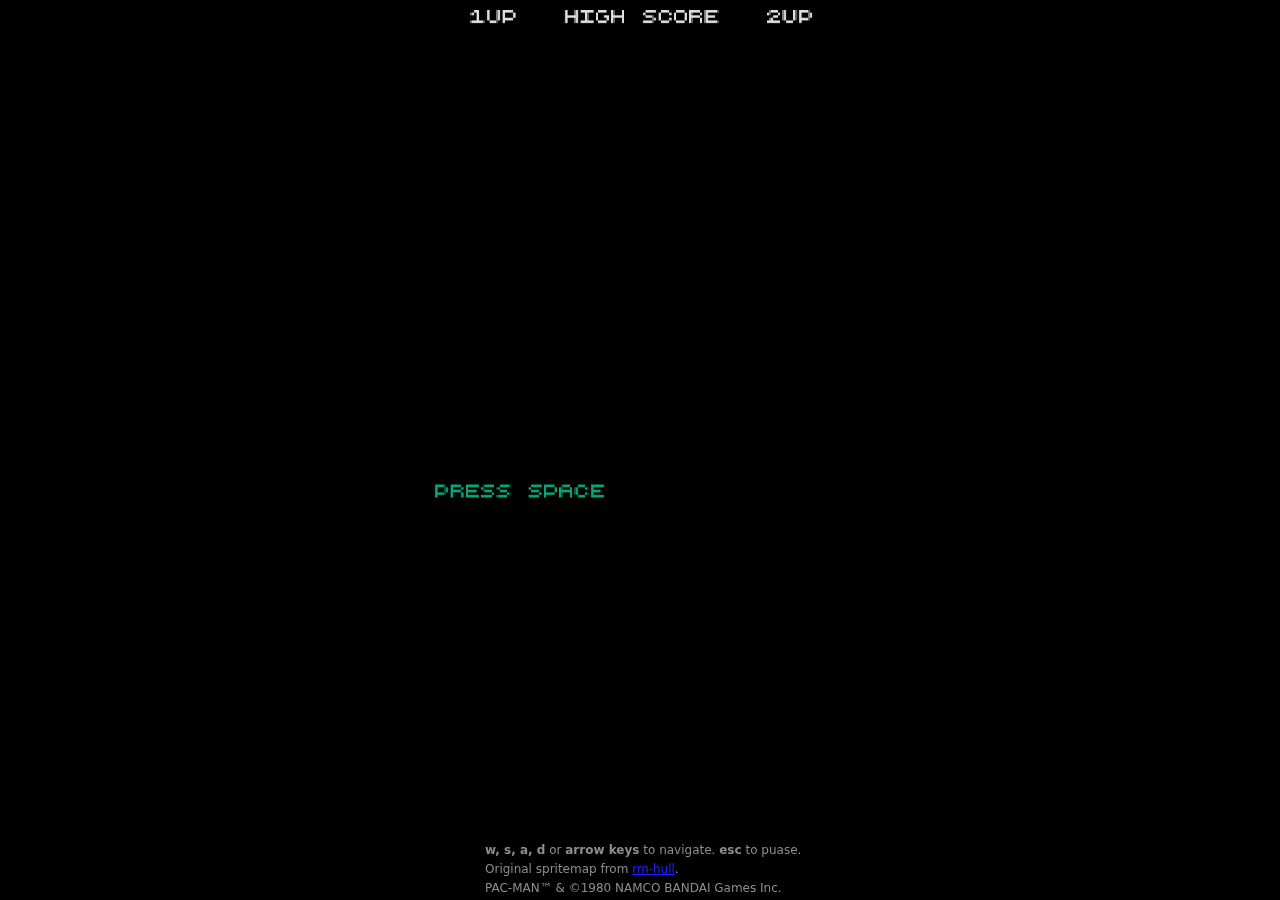
<file: index.html>
<!DOCTYPE html>
<html>
	<head>
		<meta charset="utf-8">
		<title>cpm</title>
		<meta content='width=device-width, initial-scale=1.0, maximum-scale=1.0, user-scalable=0' name='viewport'>
		<link rel="stylesheet" media="screen" href="assets/css/cpm.css">
	</head>
	<body>
		<div id="gameContainer">
			<div id="game"></div>
		</div>
		<div class="info">
			<p id="ctrlInfo"></p>
			<p>Original spritemap from <a href="https://github.com/rm-hull/big-bang/blob/master/examples/pacman/data/spritemap-384.png" target="_blank">rm-hull</a>.</p>
			<p>PAC-MAN&#8482; &amp; &copy;1980 NAMCO BANDAI Games Inc.</p>
		</div>

		<script src="assets/js/assets.js?d=20200402"></script>
		<script src="assets/js/error.js?d=20200402"></script>
		<script src="assets/js/layouts.js?d=202004021002"></script>
		<script src="assets/js/levels.js?d=202004021002"></script>
		<script src="assets/js/imageloader.js?d=20200402"></script>
		<script src="assets/js/renderer.js?d=20200402"></script>
		<script src="assets/js/entity.js?d=20200402"></script>
		<script src="assets/js/ghosts.js?d=20200402"></script>
		<script src="assets/js/pathfinder.js?d=20200402"></script>
		<script src="assets/js/sounds.js?d=20200402"></script>
		<script src="assets/js/cutscenes.js?d=20200402"></script>
		<script src="assets/js/game.js?d=20200402"></script>

		<script type="text/javascript">
			document.addEventListener("DOMContentLoaded", function(event){
				document.getElementById('ctrlInfo').innerHTML = 'ontouchstart' in window || navigator.maxTouchPoints > 0 || navigator.msMaxTouchPoints > 0 ? '<strong>swipe left, right, up, down</strong> to navigate.' : '<strong>w, s, a, d</strong> or <strong>arrow keys</strong> to navigate. <strong>esc</strong> to puase.';
			});
		</script>
	</body>
</html>
</file>
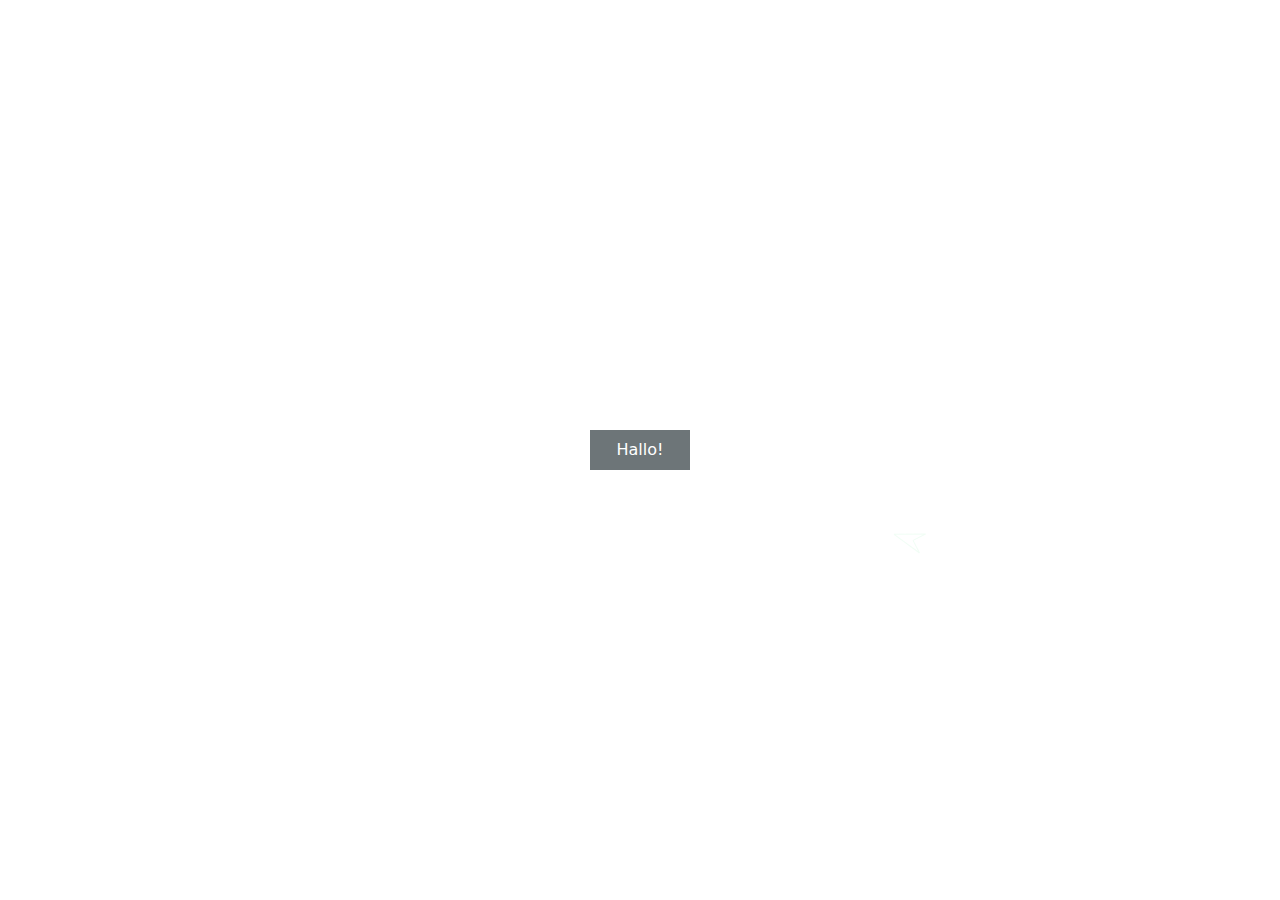
<file: assets/dunno0.html>
<!DOCTYPE html>
<html>
	<head>
		<meta charset="utf-8">
		<meta content='width=device-width, initial-scale=1.0, maximum-scale=1.0, user-scalable=0' name='viewport'>
		<title>trig</title>

		<style>
			*{
				margin : 0;
				padding: 0;
			}

			body{
				font: 100% sans, sans-serif;
			}

			canvas{
				display: block;
			}

			a:link, a:active, a:visited{
				display: block;
				position: absolute;
				top: 50%;
				left: 50%;
				margin: -20px 0 0 -50px;

				width: 100px;
				line-height: 40px;

				color: #fff;
				text-decoration: none;
				text-align: center;

				background: #6D7578;
			}

			a:hover{
				background: #769BAB;
			}
		</style>
	</head>
	<body>
		<a href="#" id="hallo">Hallo!</a>
		<script type="text/javascript">
			document.addEventListener("DOMContentLoaded", function(event){
				var canvas = document.createElement('canvas');
				document.body.appendChild(canvas);

				var context = canvas.getContext('2d');
				var width = canvas.width = window.innerWidth;
				var height = canvas.height = window.innerHeight;

				var centerX = width / 2, centerY = height / 2;
				var things = [];
				var mousePos = {
					x : centerX,
					y : centerY
				}

				if ('ontouchmove' in window){
					window.addEventListener('touchmove', function(event){
						mousePos.x = event.touches[0].clientX;
						mousePos.y = event.touches[0].clientY;
					});
				}

				window.addEventListener('resize', function(event){
					width = canvas.width = window.innerWidth;
					height = canvas.height = window.innerHeight;

					centerX = width / 2;
					centerY = height / 2;
				});

				document.addEventListener('mousemove', function(event){
					mousePos.x = event.clientX;
					mousePos.y = event.clientY;
				});

				document.getElementById('hallo').addEventListener('click', function(event){
					genThings(Math.round(Math.random() * 20) + 20)
					this.style = 'display: none;';
				});

				function genThings(num){
					var slice = 2 * Math.PI / num;

					for (var i = 0; i < num; i++){
						things.push({
							offsetX : Math.round(Math.random() * 400) + 250,
							offsetY : Math.round(Math.random() * 400) + 250,
							speedX : Math.random() * .004 + .006 /*.01*/,
							speedY : Math.random() * .0063 + .006 /*.0123*/,
							angleX : i * slice,
							angleY : i * slice,
							rotAngle : 0,
							ease : .01,
							toX : centerX,
							toY : centerY,
							cX : centerX,
							cY : centerY,
							color : '#' + Math.floor(Math.random() * 15658734).toString(16),
							lastPos : {
								x : centerX,
								y : centerY
							}
						});
					}
				}

				function render(){
					context.clearRect(0, 0, width, height);

					things.forEach(function(thing){
						thing.cX += (mousePos.x - thing.lastPos.x) * thing.ease;
						thing.cY += (mousePos.y - thing.lastPos.y) * thing.ease;
						thing.toX = thing.cX + Math.cos(thing.angleX) * thing.offsetX;
						thing.toY = thing.cY + Math.sin(thing.angleY) * thing.offsetY;

						context.save();

						context.translate(thing.toX, thing.toY);
						context.rotate(thing.rotAngle);

						context.beginPath();
						context.moveTo(0, -10);
						context.lineTo(10, 0);

						context.moveTo(0, 10);
						context.lineTo(10, 0);

						context.moveTo(30, 0);
						context.lineTo(0, -10);

						context.moveTo(30, 0);
						context.lineTo(0, 10);
						context.strokeStyle = thing.color;
						context.stroke();

						var dX = mousePos.x - thing.toX;
						var dY = mousePos.y - thing.toY;
						var dist = Math.sqrt(dX * dX + dY * dY);

						if (dist <= 100){
							context.rotate(-1 * thing.rotAngle);
							context.font = '15px sans, sans-serif, arial';

							context.strokeText(dist > 30 ? 'ó, helloszia!' : 'bocsánat, elnézést!', -10, -30);
						}

						context.restore();

						thing.lastPos.x = thing.toX;
						thing.lastPos.y = thing.toY;
						thing.angleX += thing.speedX;
						thing.angleY += thing.speedY;
						thing.rotAngle = Math.atan2(mousePos.y - thing.toY, mousePos.x - thing.toX);

					});

					requestAnimationFrame(render);
				}

				genThings(1);
				render();
			});
		</script>
	</body>
</html>
</file>
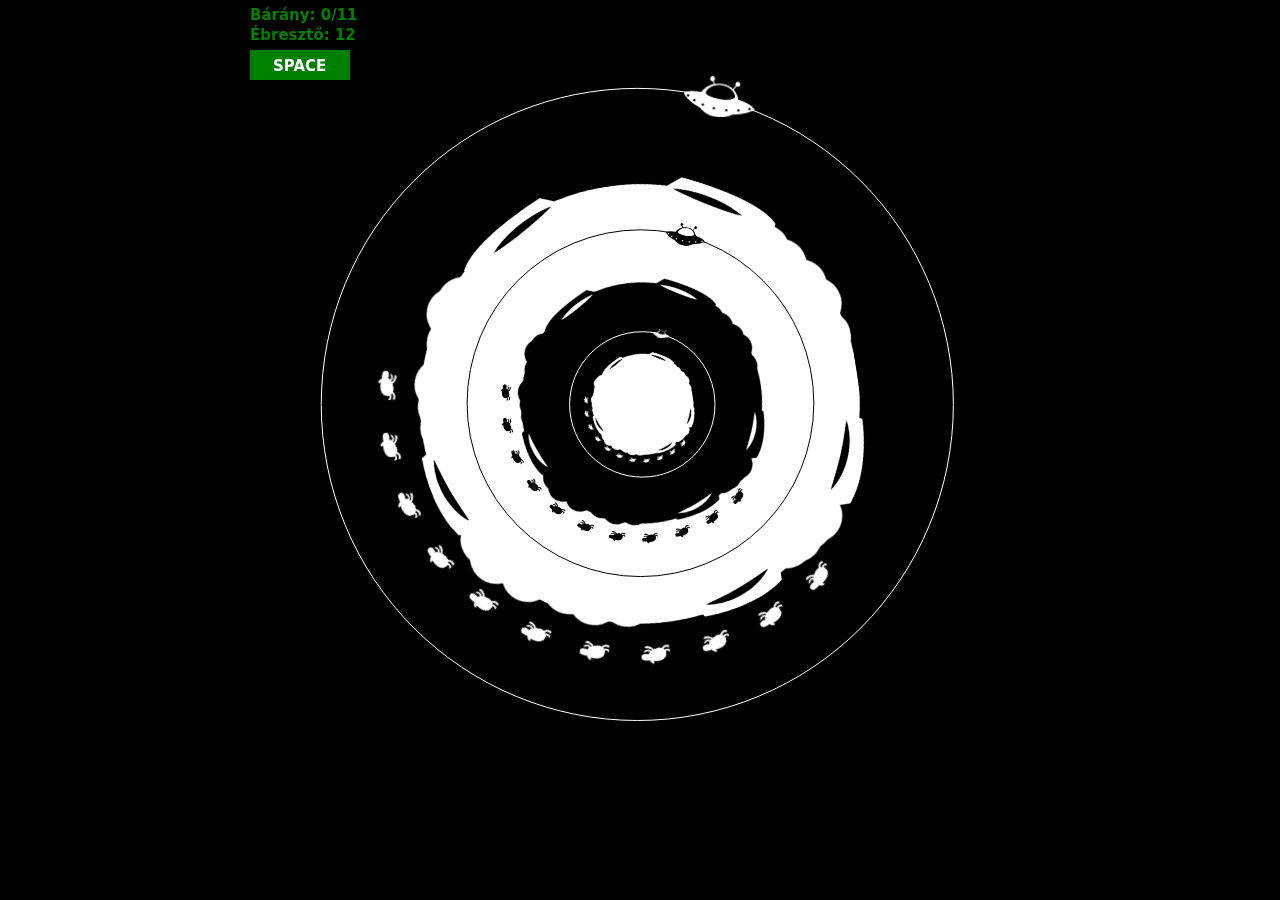
<file: assets/dunno01.html>
<!--
	original graphics
	=================
	planet, saucer: http://www.freepik.com/free-vector/outer-space_799423.htm#term=ufo&page=1&position=11
	lamb: http://www.vecteezy.com/vector-art/85742-sheep-silhouette-vectors-pack
-->
<!DOCTYPE html>
<html>
	<head>
		<meta charset="utf-8">
		<meta content='width=device-width, initial-scale=1.0, maximum-scale=1.0, user-scalable=0' name='viewport'>
		<title>alukáljál</title>

		<style>
			*{
				margin : 0;
				padding: 0;
			}

			html, body{
				width: 100%;
				height: 100%;
				overflow: hidden;
			}

			body{
				font: 100% sans, sans-serif;
				background: #000;
			}

			canvas{
				display: block;
				margin: 0 auto;
			}

		</style>
	</head>
	<body>
		<script type="text/javascript">
			document.addEventListener("DOMContentLoaded", function(event){
				var canvas = document.createElement('canvas');
				document.body.appendChild(canvas);

				var isTouchDev = 'ontouchstart' in window;
				var context = canvas.getContext('2d');
				var width = canvas.width = Math.min(800, window.innerWidth);
				var height = canvas.height = Math.min(800, window.innerHeight);
				var centerX = width / 2;
				var centerY = height / 2;

				var aF, ZID, LID, WID0, WID1, RID, RID1, PID;

				var props = {
					pause : false,
					canReact : true,
					lastTime : performance.now() || Date.now(),
					deltaT : 0,
					gameImg : new Image(),
					gameImgSrc : 'img/dimg.png',
					circSR : [220, 120, 50],
					minR : 50,
					maxR : Math.max(width + 70, height + 70),
					rIncrement : .04,
					circCols : ['#000', '#fff'],
					circColIndex : 0,
					circs : [],
					tries : 0,
					sheepsWoke : 0,
					isPlaying : false,
					idleT : 30000,
					nextRT : 6000,
					player : {
						x : 0,
						y : 0,
						angle : -75 * Math.PI / 180,
						light : false,
						clip : {
							pos : [{
								x : 61,
								y : 0
							},{
								x : 130,
								y : 0
							}],
							width : 69,
							height : 40
						}
					},
					planet : {
						x : centerX,
						y : centerY,
						angle : 0,
						rotSpeed : .2,
						clip : {
							pos : [{
								x : 61,
								y : 40
							},{
								x : 666,
								y : 40
							}],
							width : 605,
							height : 600
						}
					},
					sheeps : {
						theSheeps : [],
						sheepNum : Math.round(Math.random() * 15) + 5,
						lastNum : 0,
						angle : 0,
						spreadAngle : 270 * Math.PI / 180,
						rotSpeed : 1,
						clip : {
							pos : [{
								x : 0,
								y : 0
							},{
								x : 30,
								y : 0
							}],
							width : 30,
							height : 20
						}
					}
				}

				function lightOn(){
					props.pause = false;
					if (!props.isPlaying) doFocus();
					props.isPlaying = true;
					window.clearInterval(PID);

					if (props.tries > 0){
						if (props.canReact){
							props.tries--;
							props.player.light = true;
							props.canReact = false;
						}

						window.clearTimeout(RID);
						RID = window.setTimeout(function(){
							props.player.light = false;
						}, 200);
					} else{
						props.player.light = false;
						window.clearTimeout(RID);
					}
				}

				function lightOff(){
					if (props.tries > 0){
						props.player.light = false;
						props.canReact = true;
					}

					window.clearInterval(PID);
					PID = window.setInterval(checkIdle, props.idleT);
				}

				function infIncr(){
					props.rIncrement = Math.random() * .79 + .04;
				}

				function nextRound(){
					props.canReact = true;
					props.circs.forEach(function(circ){
						circ.speedX = 10;
						circ.speedY = 20;
					});

					WID0 = window.setTimeout(function(){
						window.clearTimeout(WID0);
						genSheeps();
					}, 1000);


					WID1 = window.setTimeout(function(){
						window.clearTimeout(WID1);

						props.circs.forEach(function(circ){
							circ.speedX = circ.oriSX;
							circ.speedY = circ.oriSY;
						});
					}, 1000);
				}

				function drawCirc(x, y, r, color, fill, startAngle, endAngle){
					var startA = !startAngle ? 0 : startAngle;
					var endA = !endAngle ? 2 * Math.PI : endAngle;
					context.beginPath();
					context.arc(x, y, r, startA, endA, true);
					if (fill){
						context.fillStyle = color;
						context.fill();
					} else{
						context.strokeStyle = color;
						context.lineWidth = 1;
						context.stroke();
					}
				}

				function drawPlayGround(){
					props.circSR.forEach(function(cSR){
						props.circColIndex = props.circColIndex >= props.circCols.length - 1 ? 0 : props.circColIndex + 1;
						props.circs.push({
							r : cSR,
							colorIndex : props.circColIndex,
							offsetX : Math.round(Math.random() * 5) + 5,
							offsetY : Math.round(Math.random() * 5) + 5,
							speedX : Math.random() * 1.5 + 1,
							speedY : Math.random() * 1.56 + 1.2,
							oriSX : Math.random() * 1.5 + 1,
							oriSY : Math.random() * 1.56 + 1.2,
							ease : .01,
							toX : centerX,
							toY : centerY,
							cX : centerX,
							cY : centerY,
							sX : centerX,
							sY : centerY,
							angleX : 0,
							angleY : 0,
							lastPos : {
								x : centerX,
								y : centerY
							}
						});

						//drawCirc(centerX, centerY, cSR, props.circCols[props.circColIndex], true);
					});
				}

				function genSheeps(){
					props.sheepsWoke = 0;
					props.sheeps.theSheeps = [];

					var toDeg = Math.random() * 225 + 45;
					var degPerc = toDeg / 270 * 100;
					var sheepNum = Math.round(20 * degPerc / 100);

					props.sheeps.angle = 0;
					props.sheeps.spreadAngle = toDeg * Math.PI / 180;
					props.sheeps.sheepNum = sheepNum;
					props.tries = sheepNum + 1;

					for (var i = 0; i < sheepNum; i++){
						props.sheeps.theSheeps.push({
							offsetX : 0,
							offsetY : 0,
							speedX : 0,
							speedY : 0,
							ease : .01,
							toX : centerX,
							toY : centerY,
							cX : centerX,
							cY : centerY,
							sX : centerX,
							sY : centerY,
							angleX : 0,
							angleY : 0,
							lastPos : {
								x : centerX,
								y : centerY
							},
							clip : {
								pos : props.sheeps.clip.pos,
								width : props.sheeps.clip.width,
								height : props.sheeps.clip.height,
							},
							woke : false,
							msg : ''
						});
					}
				}

				function doBlur(){
					props.pause = true;

					window.clearInterval(ZID);
					window.clearInterval(LID);
					window.clearTimeout(WID0);
					window.clearTimeout(WID1);
					window.clearInterval(PID);
				}

				function doFocus(){
					props.pause = false;

					window.clearInterval(ZID);
					window.clearInterval(LID);
					window.clearTimeout(WID0);
					window.clearTimeout(WID1);
					window.clearInterval(PID);

					nextRound();
					ZID = window.setInterval(infIncr, Math.random() * 4000 + 4000);
					LID = window.setInterval(nextRound, props.nextRT);
					PID = window.setInterval(checkIdle, props.idleT);
				}

				function doResize(){
					width = canvas.width = Math.min(800, window.innerWidth);
					height = canvas.height = Math.min(800, window.innerHeight);
					centerX = width / 2;
					centerY = height / 2;
					props.maxR = Math.max(width + 70, height + 70);

					props.circs.forEach(function(circ){
						circ.cX = centerX;
						circ.cY = centerY;
						circ.sX = centerX;
						circ.sY = centerY;
						circ.toX = centerX;
						circ.toY = centerY;
					});
				}

				function checkIdle(){
					if (!props.isPlaying){
						doBlur();
					}
					props.isPlaying = false;
				}

				function render(DOMHighResTimeStamp){
					var now = DOMHighResTimeStamp || performance.now() || Date.now();
					props.deltaT = Math.max(0, (now - props.lastTime) / 1000);

					if (!props.pause){
						context.clearRect(0, 0, width, height);

						//remove circle out of the canvas
						if (props.circs[0].r >= props.maxR){
							props.circs.splice(0, 1);
						}

						//add new circle
						if (props.circs[props.circs.length - 1].r >= 60){
							props.circColIndex = props.circColIndex >= props.circCols.length - 1 ? 0 : props.circColIndex + 1;
							props.circs.push({
								r : .1,
								colorIndex : props.circColIndex,
								offsetX : Math.round(Math.random() * 5) + 5,
								offsetY : Math.round(Math.random() * 5) + 5,
								speedX : Math.random() * 1.5 + 1,
								speedY : Math.random() * 1.56 + 1.2,
								oriSX : Math.random() * 1.5 + 1,
								oriSY : Math.random() * 1.56 + 1.2,
								ease : .01,
								toX : centerX,
								toY : centerY,
								cX : centerX,
								cY : centerY,
								sX : centerX,
								sY : centerY,
								angleX : 0,
								angleY : 0,
								lastPos : {
									x : centerX,
									y : centerY
								}
							});
						}

						props.circs.forEach(function(circ, cIndex){
							//circ.r += props.rIncrement;
							circ.r += (props.circs.length - cIndex) * props.rIncrement;

							circ.cX += (circ.sX - circ.lastPos.x) * circ.ease;
							circ.cY += (circ.sY - circ.lastPos.y) * circ.ease;
							circ.toX = circ.cX + Math.cos(circ.angleX) * circ.offsetX;
							circ.toY = circ.cY + Math.sin(circ.angleY) * circ.offsetY;
							//drawCirc(circ.toX, circ.toY, circ.r, props.circCols[circ.colorIndex], true);

							var pDistR = circ.r + (circ.r * 40 / 100);
							drawCirc(circ.toX, circ.toY, pDistR, props.circCols[circ.colorIndex]);

							var toBigestPerc = props.circs[cIndex].r / props.circSR[0] * 100

							//sheeps
							var slice = props.sheeps.spreadAngle / props.sheeps.sheepNum;
							var toDist = circ.r + (circ.r * 10 / 100);
							props.sheeps.theSheeps.forEach(function(sheep, sIndex){
								var scaleW = sheep.clip.width * toBigestPerc / 100;
								var scaleH = sheep.clip.height * toBigestPerc / 100;

								var dimPerc = circ.r / props.circs[cIndex].r * 100;
								var toW = scaleW * dimPerc / 100;
								var toH = scaleH * dimPerc / 100;

								var toX = (circ.toX + Math.cos(sIndex * slice + props.sheeps.angle) * toDist) - toW / 2;
								var toY = (circ.toY + Math.sin(sIndex * slice + props.sheeps.angle) * toDist) - toH / 2;

								sheep.sX = sheep.cX = toX;
								sheep.sY = sheep.cY = toY;
								sheep.offsetY = (pDistR - toDist) / 4;

								sheep.cX += (sheep.sX - sheep.lastPos.x) * sheep.ease;
								sheep.cY += (sheep.sY - sheep.lastPos.y) * sheep.ease;
								sheep.toX = sheep.cX + Math.cos(sheep.angleX) * sheep.offsetX;
								sheep.toY = sheep.cY + Math.sin(sheep.angleY) * sheep.offsetY;

								var rotAngle = Math.atan2(circ.toY - toY, circ.toX - toX) - 90 * Math.PI / 180;
								context.save();
								context.translate(sheep.toX + toW / 2, sheep.toY + toH / 2);
								context.rotate(rotAngle);
								context.drawImage(props.gameImg, props.sheeps.clip.pos[circ.colorIndex].x, props.sheeps.clip.pos[circ.colorIndex].y, props.sheeps.clip.width, props.sheeps.clip.height, -1 * toW / 2, -1 * toH / 2, toW, toH);

								if (sheep.msg.length){
									var fSize = 15 * toBigestPerc / 100;
									context.font = fSize + 'px sans, sans-serif';
									context.fillStyle = props.circCols[circ.colorIndex];
									context.fillText(sheep.msg, -1 * toW, -1 * toH);
								}

								//if (!sheep.msg) drawCirc(0, 0, toH / 1.2, props.circCols[circ.colorIndex]);
								context.restore();

								sheep.lastPos.x = sheep.toX;
								sheep.lastPos.y = sheep.toY;
								sheep.angleX += sheep.speedX * props.deltaT;
								sheep.angleY += sheep.speedY * props.deltaT;

								//hide sheep msg
								var msgEndX = circ.toX + Math.cos(Math.PI / 180) * toDist;
								var msgEndY = circ.toY + Math.sin(Math.PI / 180) * toDist;
								//drawCirc(msgEndX, msgEndY, 10, props.circCols[circ.colorIndex], true);
								if (sheep.woke && sheep.sY >= msgEndY){
									sheep.msg = '';
								}

							});

							//planet
							var scaleW = props.planet.clip.width / 1.4 * toBigestPerc / 100;
							var scaleH = props.planet.clip.height / 1.4 * toBigestPerc / 100;

							var dimPerc = circ.r / props.circs[cIndex].r * 100;
							var toW = scaleW * dimPerc / 100;
							var toH = scaleH * dimPerc / 100;

							props.planet.x = circ.toX - toW / 2;
							props.planet.y = circ.toY - toH / 2;

							context.save();
							context.translate(props.planet.x + toW / 2, props.planet.y + toH / 2);
							context.rotate(props.planet.angle);
							context.drawImage(props.gameImg, props.planet.clip.pos[circ.colorIndex].x, props.planet.clip.pos[circ.colorIndex].y, props.planet.clip.width, props.planet.clip.height, -1 * toW / 2, -1 * toH / 2, toW, toH);
							context.restore();

							//player
							var scaleW = props.player.clip.width * toBigestPerc / 100;
							var scaleH = props.player.clip.height * toBigestPerc / 100;

							var dimPerc = circ.r / props.circs[cIndex].r * 100;
							var toW = scaleW * dimPerc / 100;
							var toH = scaleH * dimPerc / 100;

							props.player.x = (circ.toX + Math.cos(props.player.angle) * pDistR) - toW / 2;
							props.player.y = (circ.toY + Math.sin(props.player.angle) * pDistR) - toH / 1.8;

							context.drawImage(props.gameImg, props.player.clip.pos[circ.colorIndex].x, props.player.clip.pos[circ.colorIndex].y, props.player.clip.width, props.player.clip.height, props.player.x, props.player.y, toW, toH);


							if (props.player.light){
								var lightTo = {
									x1 : 0,
									x2 : 0
								}
								context.beginPath();
								var toX = props.player.x + toW / 2.6;
								var toY = props.player.y + toH - toH / 4.6;
								context.moveTo(toX, toY);
								var lToX = circ.toX + Math.cos(-80 * Math.PI / 180) * (circ.r - circ.r / 22);
								var lToY = circ.toY + Math.sin(-80 * Math.PI / 180) * (circ.r - circ.r / 22);
								context.lineTo(lToX, lToY);
								lightTo.x1 = lToX;

								var toX = props.player.x + toW / 1.8;
								context.lineTo(toX, toY);

								context.moveTo(toX, toY);
								var lToX = circ.toX + Math.cos(-70 * Math.PI / 180) * (circ.r - circ.r / 22);
								var lToY = circ.toY + Math.sin(-70 * Math.PI / 180) * (circ.r - circ.r / 22);
								context.lineTo(lToX, lToY);
								lightTo.x2 = lToX;

								var lToX = circ.toX + Math.cos(-80 * Math.PI / 180) * (circ.r - circ.r / 22);
								var lToY = circ.toY + Math.sin(-80 * Math.PI / 180) * (circ.r - circ.r / 22);
								context.lineTo(lToX, lToY);

								context.closePath();


								context.fillStyle = props.circCols[circ.colorIndex];
								context.fill();

								//check sheeps
								props.sheeps.theSheeps.some(function(sheep){
									if (sheep.toX > lightTo.x1 && sheep.toX + sheep.clip.width / 2 < lightTo.x2 && sheep.toY < circ.toY - circ.r){
										if (!sheep.woke) props.sheepsWoke ++;
										sheep.woke = true;
										sheep.speedY = Math.random() * .56 + 1;
										sheep.msg = 'alukáljál';
									}
								});
							}


							circ.lastPos.x = circ.toX;
							circ.lastPos.y = circ.toY;
							circ.angleX += circ.speedX * props.deltaT;
							circ.angleY += circ.speedY * props.deltaT;
						});


						//rotate planet
						props.planet.angle -= props.planet.rotSpeed * props.deltaT;

						//rotate sheeps
						props.sheeps.angle += props.sheeps.rotSpeed * props.deltaT;

						context.font = 'bold 15px sans, sans-serif';
						context.fillStyle = 'green';
						context.fillText('Bárány: ' +  props.sheepsWoke + '/' + props.sheeps.sheepNum, 10, 20);
						context.fillText('Ébresztő: ' + props.tries, 10, 40);

						if (!props.isPlaying){
							if (isTouchDev){
								drawCirc(40, 80, 30, 'green', true);
								context.fillStyle = 'white';
								context.fillText('BÖKJ', 19, 85);
							}else{
								context.fillStyle = 'green';
								context.fillRect(10, 50, 100, 30);
								context.fillStyle = 'white';
								context.fillText('SPACE', 33, 71);
							}
						}
					}

					props.lastTime = now;
					aF = requestAnimationFrame(render);
				}


				//load img
				props.gameImg.addEventListener('load', function(){
					window.addEventListener('blur', doBlur);
					window.addEventListener('focus', doFocus);
					window.addEventListener('resize', doResize);

					if (isTouchDev){
						document.addEventListener('touchstart', lightOn);
						document.addEventListener('touchend', lightOff);
					}else{
						window.addEventListener('keydown', function(event){
							switch(event.keyCode){
								case 32 : //space
									lightOn();
								break;
							}
						});

						window.addEventListener('keyup', function(event){
							switch(event.keyCode){
								case 32 : //space
									lightOff();
								break;
							}
						});
					}

					drawPlayGround();
					genSheeps();
					render();

					ZID = window.setInterval(infIncr, Math.random() * 4000 + 4000);
					LID = window.setInterval(nextRound, props.nextRT);
					PID = window.setInterval(checkIdle, props.idleT);
				});

				props.gameImg.src = props.gameImgSrc;
			});
		</script>
	</body>
</html>
</file>
<file: assets/css/cpm.css>
*{
	margin: 0;
	padding: 0;

	-webkit-box-sizing: border-box;
	-moz-box-sizing: border-box;
	-o-box-sizing: border-box;
	-ms-box-sizing: border-box;
	box-sizing: border-box;
}

html, body{
	width : 100%;
	height: 100%;
	overflow: hidden;
}

body{
	padding: 10px 0 0 0;
	background: #000;

	font: 12px sans, sans-serif;
}

p{
	color: #8f8c8c;
	margin: 5px 0;
}

a:link, a:visited, a:active{
	color: #2121ff;
}

a:hover{
	text-decoration: none;
}

#gameContainer{
	-webkit-perspective: 800px;
	-moz-perspective: 800px;
	-o-perspective: 800px;
	-ms-perspective: 800px;
	perspective: 800px;
}

#game{
	height: 452px;
	margin-bottom: 40px;

	-webkit-transition: -webkit-transform .5s;
	-moz-transition: -moz-transform .5s;
	-o-transition: -o-transform .5s;
	-ms-transition: -ms-transform .5s;
	transition: transform .5s;
	-webkit-transform-style: preserve-3d;
	-moz-transform-style: preserve-3d;
	-o-transform-style: preserve-3d;
	-ms-transform-style: preserve-3d;
	transform-style: preserve-3d;
	}


.flip{
	-webkit-transform: rotateY(-180deg);
	-moz-transform: rotateY(-180deg);
	-o-transform: rotateY(-180deg);
	-ms-transform: rotateY(-180deg);
	transform: rotateY(-180deg);
}

	/*fix webkit z-index *problem* on windows*/
	@media screen and (-webkit-min-device-pixel-ratio : 0){
		.flip #layoutCanvas{
			z-index: 6 !important;
		}

		.flip #gameCanvas{
			z-index: 5 !important;
		}
	}

.info{
	position: fixed;
	left: 50%;
	bottom: 0;
	width: 100%;
	max-width: 100%;
	margin-left: -160px;
	padding-left: 5px;
}

@media screen and (min-width: 437px) and (min-height: 640px){
	#gameContainer{
		-webkit-transform: scale(1.3, 1.3);
		-moz-transform: scale(1.3, 1.3);
		-o-transform: scale(1.3, 1.3);
		-ms-transform: scale(1.3, 1.3);
		transform: scale(1.3, 1.3);

		-webkit-transform-origin: top center;
		-moz-transform-origin: top center;
		-o-transform-origin: top center;
		-ms-transform-origin: top center;
		transform-origin: top center;
	}
}
</file>
